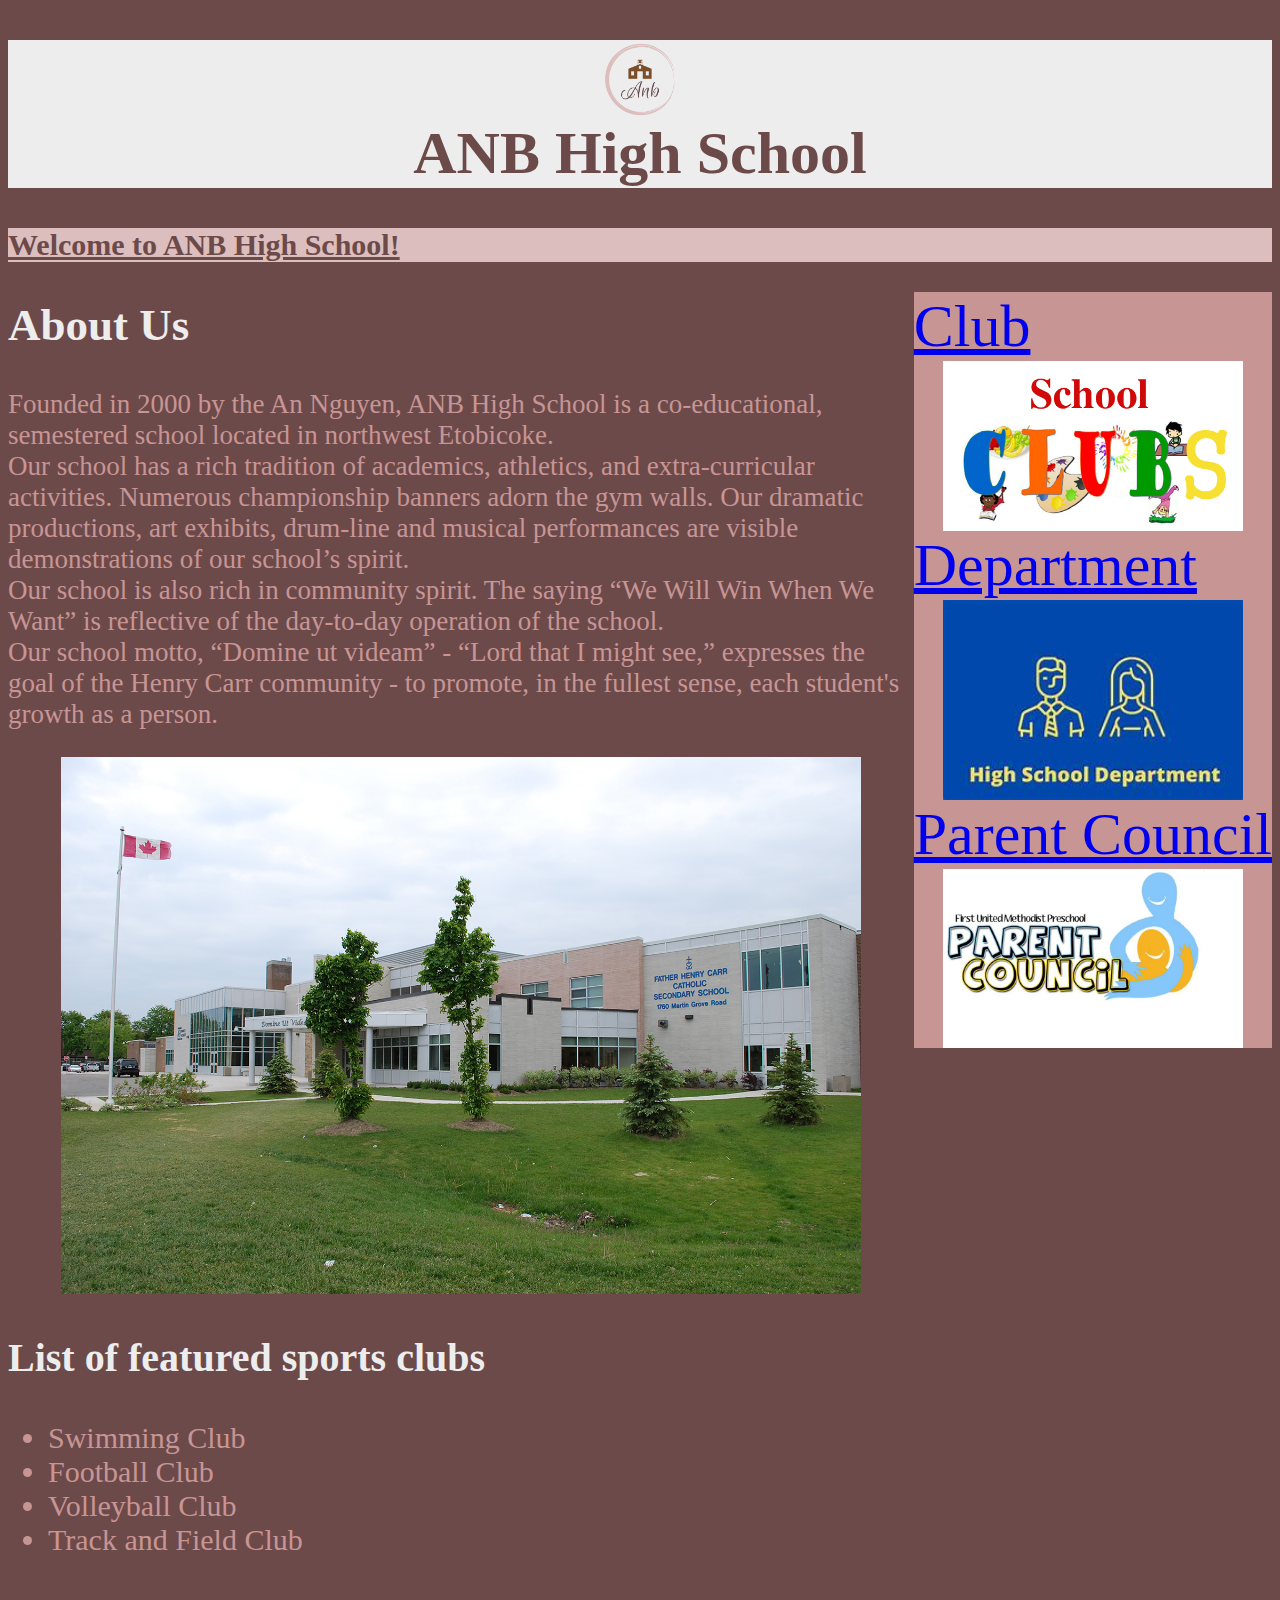
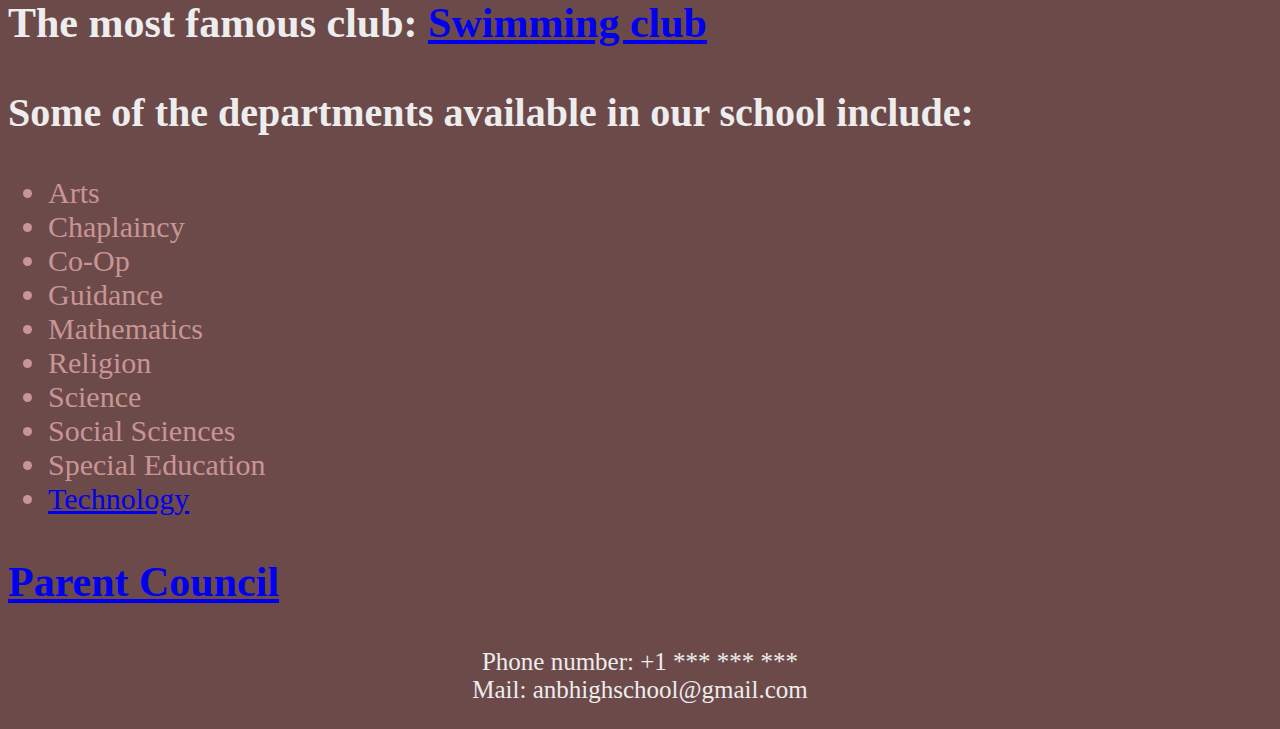
<file: index.html>
<!DOCTYPE html>
<html>
<title>Online HTML Editor</title>
<head>
    <link rel="stylesheet" type="text/css" href="style.css">
</head>
<body>
    <style>
    /*body{
        background-color: rgb(108, 74, 74);
    }
        h1{
            background-color: rgb(237, 237, 237);
            color: rgb(108, 74, 74);
            font-size: 60px;
            text-align:center;
        }
        .welcome{
            color: rgb(108, 74, 74);
            background-color: rgb(221, 190, 190);
            font-size: 30px;
            text-decoration:underline;
        }
        h2{
            color: rgb(237, 237, 237);
            font-size: 45px;
        }
        .about-us{
            color: rgb(200, 149, 149);
            font-size: 27px;
        }
       #list{
       color: rgb(237, 237, 237);
            font-size: 40px;
       }
         #some{
       color: rgb(237, 237, 237);
            font-size: 40px;
       }
        #parent{
       color: rgb(237, 237, 237);
            font-size: 42px;
       }
       .the{
       color: rgb(237, 237, 237);
            font-size: 42px;
       }
       .m2{
             text-align:center;
             color: rgb(237, 237, 237);
            font-size: 25px;
        }
         #li{
            color: rgb(200, 149, 149);
             font-size: 30px;
        }
        img.i2{
            display: block;
            margin-left: auto;
            margin-right: auto;
        }
        img.i4{
            display: block;
            margin-left: auto;
            margin-right: auto;
        }
        .rightindex{
            background-color: rgb(200, 149, 149);
            float: right;
            font-size: 60px;
             color: rgb(237, 237, 237);
        }
    </style>
<h1><img class="i2" src="logo.webp" width="70" >
ANB High School
</h1>
    <p class="welcome"><strong>Welcome to ANB High School!</strong></p>
    <div class="rightindex">
        <a href="#list" >Club </a><br>
      <img class="i4" src="clb.jpg" width="300" >  
         <a href="#some" >Department</a><br>
        <img class="i4" src="department.jpg" width="300" > 
         <a href="#parent" >Parent Council</a><br>
        <img class="i4" src="parent-council-logo.jpg" width="300" > 
    </div>
    <h2>About Us</h2>
    <p class="about-us">
Founded in 2000 by the An Nguyen, ANB High School is a co-educational, semestered school located in northwest Etobicoke. <br>

Our school has a rich tradition of academics, athletics, and extra-curricular activities. Numerous championship banners adorn the gym walls. Our dramatic productions, art exhibits, drum-line and musical performances are visible demonstrations of our school’s spirit. <br>

Our school is also rich in community spirit. The saying “We Will Win When We Want” is reflective of the day-to-day operation of the school. <br>

Our school motto, “Domine ut videam” - “Lord that I might see,” expresses the goal of the Henry Carr community - to promote, in the fullest sense, each student's growth as a person. <br></p>
<img class="i4" src="schoolo.jpeg" width="800" >
<h3 id="list">List of featured sports clubs</h3>
<ul id="li">
    <li>Swimming Club</li>
    <li>Football Club</li>
    <li>Volleyball Club</li>
    <li>Track and Field Club</li>
</ul>
<h3 class="the">The most famous club: <a href="page2.html" >Swimming club</a></h3>
    <h3 id="some">Some of the departments available in our school include:</h3>
   <ul id="li">
 <li>Arts</li>
 <li>Chaplaincy</li>
 <li>Co-Op</li>
 <li>Guidance</li>
 <li>Mathematics</li>
 <li>Religion</li>
 <li>Science</li>
 <li>Social Sciences</li>
 <li>Special Education</li>
 <li><a href="page3.html" >Technology</a></li>
   </ul>
    <h3 id="parent"><a href="custom.html">Parent Council</a></h3>
<p class="m2">
    Phone number: +1 *** *** ***<br>
    Mail: anbhighschool@gmail.com
    </p>
</div>
</body>
</html>
</file>
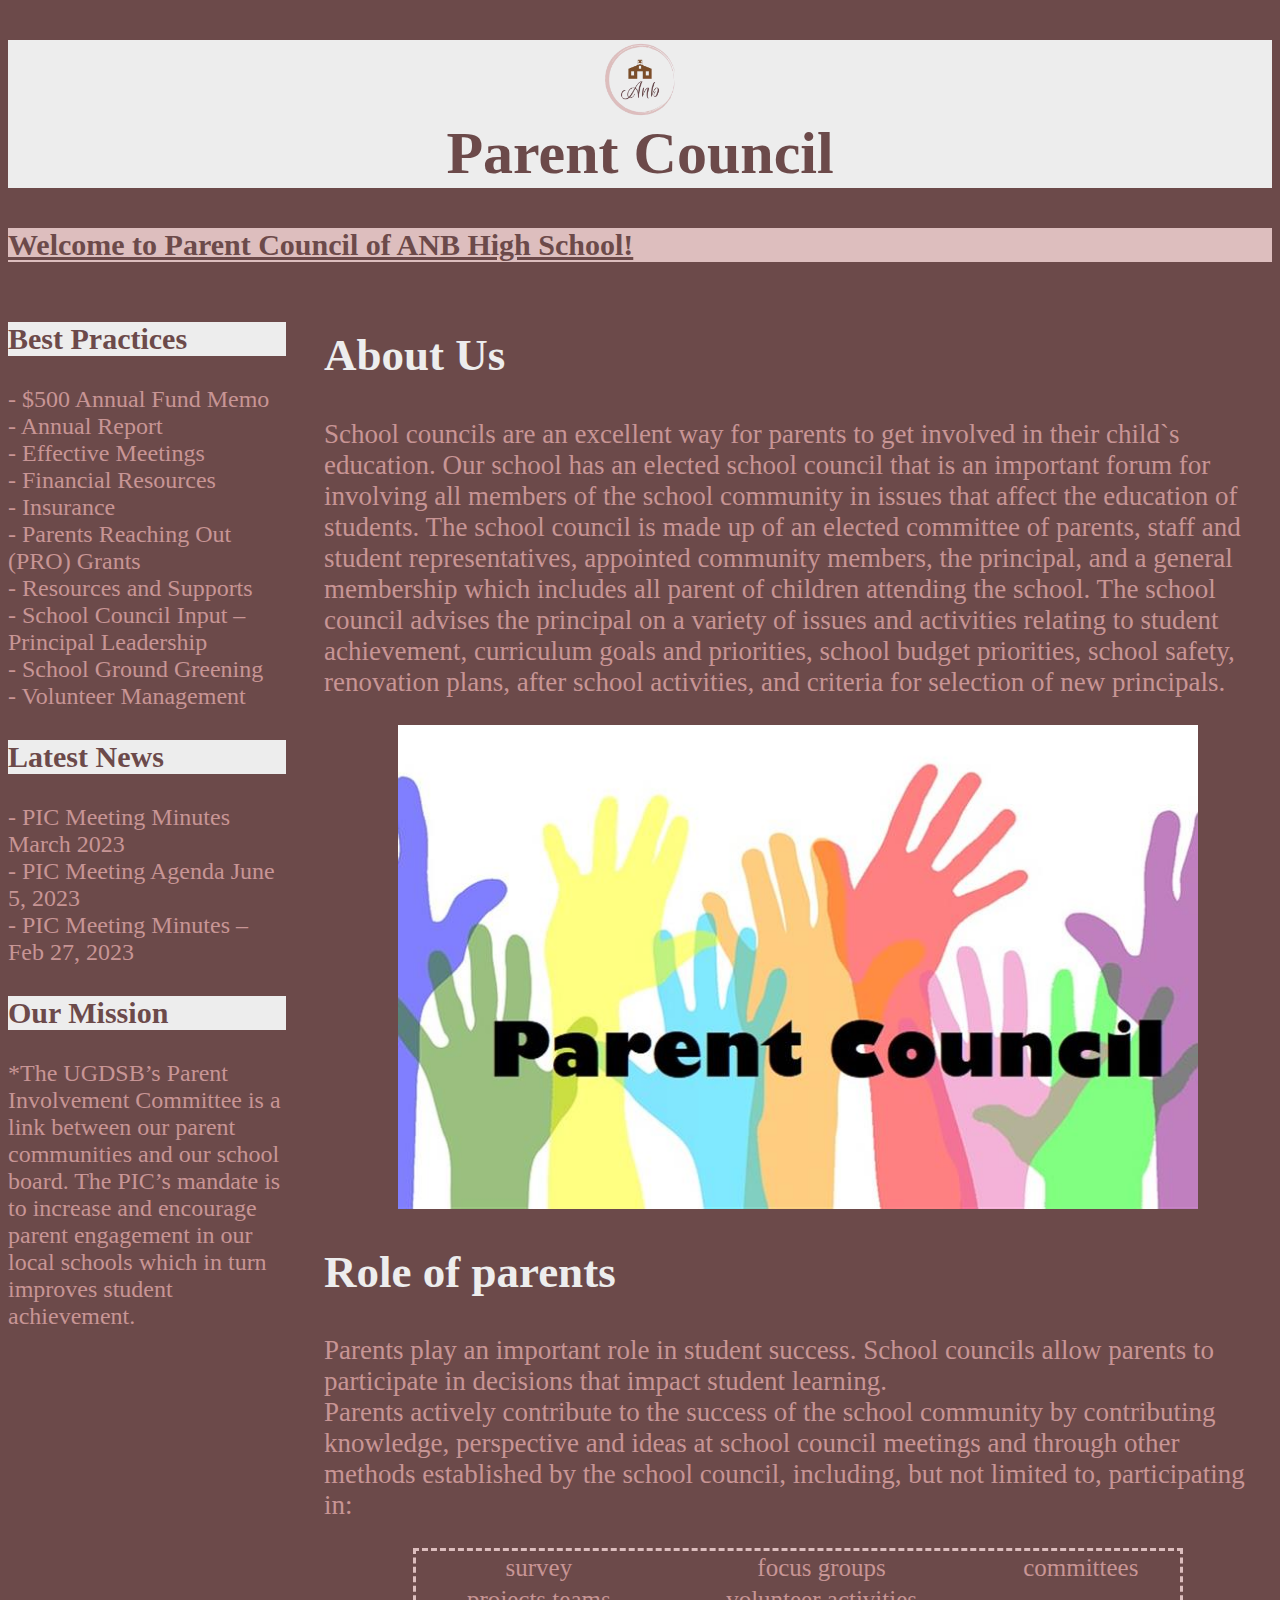
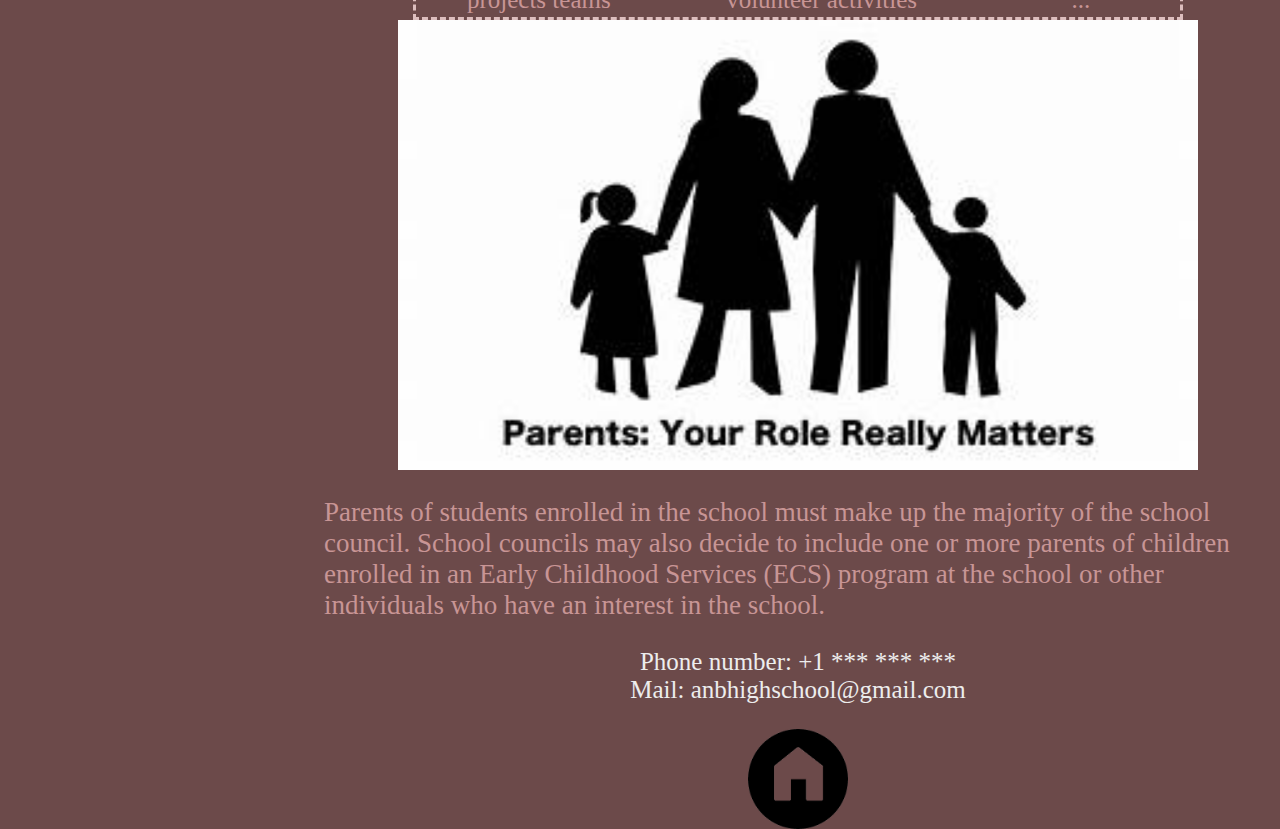
<file: custom.html>
<!DOCTYPE html>
<html>
<title>Online HTML Editor</title>
<head>
    <link rel="stylesheet" type="text/css" href="style.css">
</head>
<body>
    <style>
        /*body{
            background-color: rgb(108, 74, 74);
        }
            h1{
                background-color: rgb(237, 237, 237);
                color: rgb(108, 74, 74);
                font-size: 60px;
                text-align:center;
            }
            .welcome{
                color: rgb(108, 74, 74);
                background-color: rgb(221, 190, 190);
                font-size: 30px;
                text-decoration:underline;
            }
            h2{
                color: rgb(237, 237, 237);
                font-size: 45px;
            }
            .m2{
             text-align:center;
             color: rgb(237, 237, 237);
            font-size: 25px;
        }
        .parents{
            color: rgb(200, 149, 149);
            font-size: 27px;
        }
        .about-us{
            color: rgb(200, 149, 149);
            font-size: 27px;
        }
        img.i2{
            display: block;
            margin-left: auto;
            margin-right: auto;
        }
        img.i4{
            display: block;
            margin-left: auto;
            margin-right: auto;
        }
        table {
            text-align:center;
            width: 770px;
            margin-left: auto;
            margin-right: auto;
            font-size: 25px;
            color: rgb(200, 149, 149);
            border: dashed;
            border-color: rgb(221, 190, 190);
        }
        .left{
            float: left;
            width: 22%;
        }
        .rightcustom{
            float: right;
            width: 75%;
        }
        .cot1{
            background-color: rgb(237, 237, 237);
            color: rgb(108, 74, 74);
            font-size: 30px;
        }
        .cot2{
           background-color: rgb(108, 74, 74);
            color: rgb(200, 149, 149);
             font-size: 24px;
        }
    </style>
<h1><img class="i2" src="logo.webp" width="70" >
    Parent Council</h1>
    <p class="welcome"><strong>Welcome to Parent Council of ANB High School!</strong></p>
    <div class="left">
        <p class="cot1"><strong>Best Practices</strong></p>
        <p class="cot2">
            - $500 Annual Fund Memo<br>
            - Annual Report<br>
            - Effective Meetings<br>
            - Financial Resources<br>
            - Insurance<br>
            - Parents Reaching Out (PRO) Grants<br>
            - Resources and Supports<br>
            - School Council Input – Principal Leadership<br>
            - School Ground Greening<br>
            - Volunteer Management<br>
        </p>
        <p class="cot1"><strong>Latest News</strong></p>
        <p class="cot2">
            - PIC Meeting Minutes March 2023<br>
            - PIC Meeting Agenda June 5, 2023<br>
            - PIC Meeting Minutes – Feb 27, 2023<br>
        </p>
        <p class="cot1"><strong>Our Mission</strong></p>
        <p class="cot2">
            *The UGDSB’s Parent Involvement Committee is a link between our parent communities and our school board. The PIC’s mandate is to increase and encourage parent engagement in our local schools which in turn improves student achievement.
        </p>
    </div>
    <div class="rightcustom">
    <h2>About Us</h2>
    <p class="about-us">
        School councils are an excellent way for parents to get involved in their child`s education. Our school has an elected school council that is an important forum for involving all members of the school community in issues that affect the education of students. The school council is made up of an elected committee of parents, staff and student representatives, appointed community members, the principal, and a general membership which includes all parent of children attending the school. The school council advises the principal on a variety of issues and activities relating to student achievement, curriculum goals and priorities, school budget priorities, school safety, renovation plans, after school activities, and criteria for selection of new principals. 
        </p>
        <img class="i4" src="parentcouncilclipart.jpg" width="800" >
        <h2>Role of parents</h2>
        <p class="parents">Parents play an important role in student success. School councils allow parents to participate in decisions that impact student learning.<br>

            Parents actively contribute to the success of the school community by contributing knowledge, perspective and ideas at school council meetings and through other methods established by the school council, including, but not limited to, participating in:<br>
            </p>
    <table>
        <tbody>
            <tr>
                <td>survey</td>
                <td>focus groups</td>
                <td>committees</td>
            </tr>
            <tr>
                <td>projects teams</td>
                <td>volunteer activities</td>
                <td>...</td>
            </tr>
        </tbody>
    </table>
    <img class="i4" src="th.jpg" width="800" >
        <p class="parents">Parents of students enrolled in the school must make up the majority of the school council. School councils may also decide to include one or more parents of children enrolled in an Early Childhood Services (ECS) program at the school or other individuals who have an interest in the school.</p>
        <p class="m2">
    Phone number: +1 *** *** ***<br>
    Mail: anbhighschool@gmail.com
    </p>
        <a href="index.html"><img class="i4" src="home.png" width="100"></a></div>
</body>
</html>
</file>
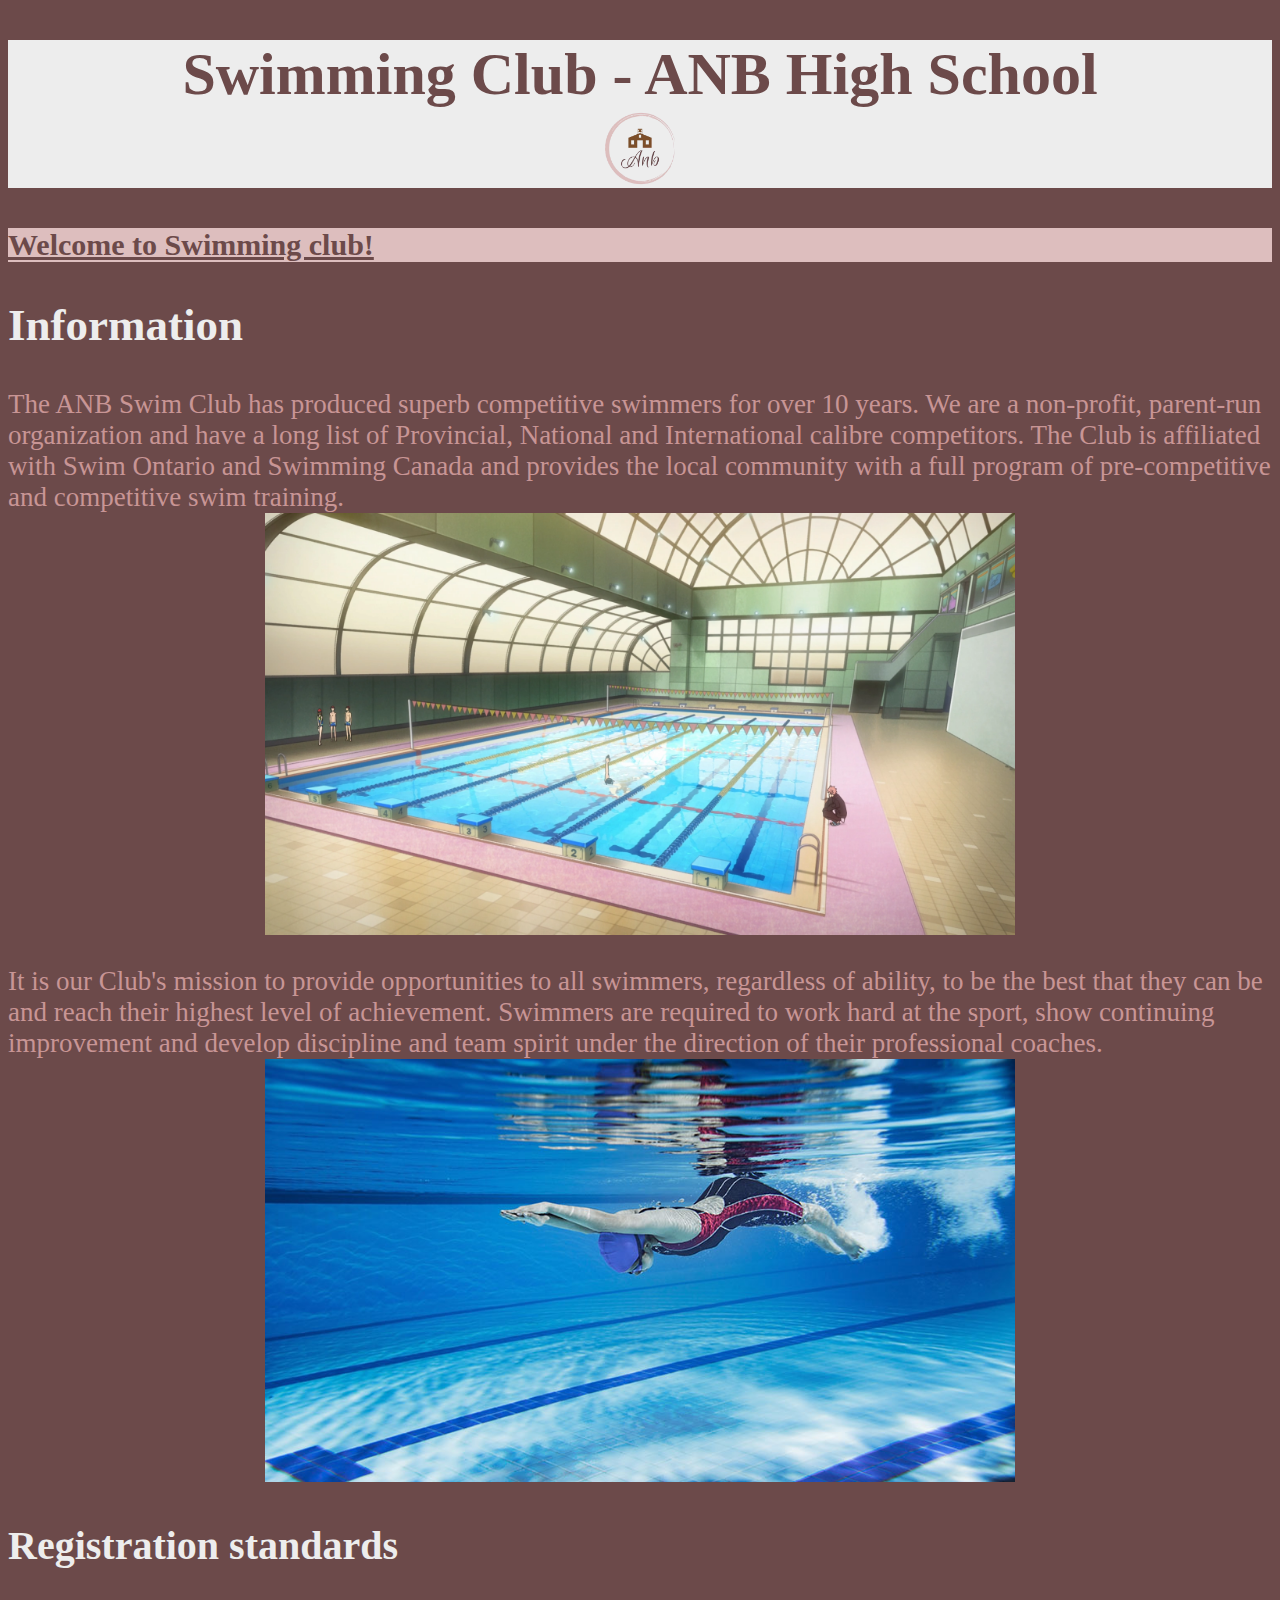
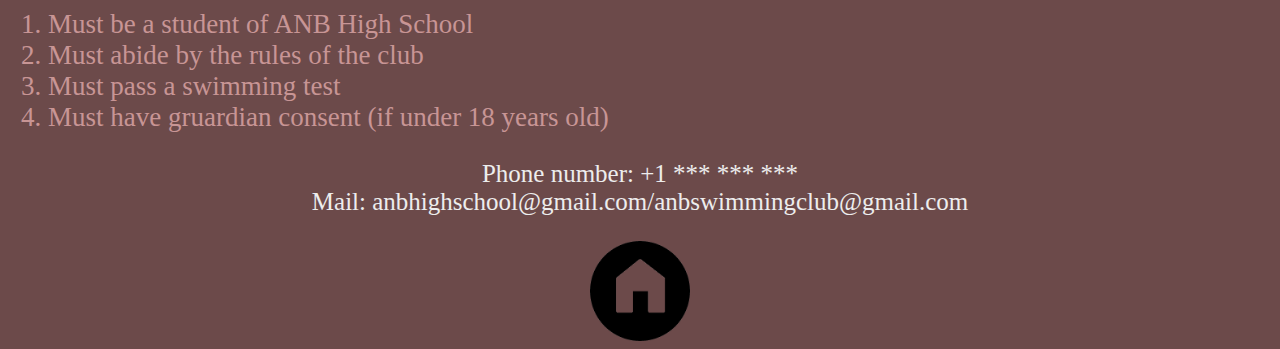
<file: page2.html>
<!DOCTYPE html>
<html>
<title>Online HTML Editor</title>
<head>
    <link rel="stylesheet" type="text/css" href="style.css">
</head>
<body>
    <style>
         /*body{
        background-color: rgb(108, 74, 74);
    }
        h1{
            background-color: rgb(237, 237, 237);
            color: rgb(108, 74, 74);
            font-size: 60px;
            text-align:center;
        }
        .welcome{
            color: rgb(108, 74, 74);
            background-color: rgb(221, 190, 190);
            font-size: 30px;
            text-decoration:underline;
        }
        h2{
            color: rgb(237, 237, 237);
            font-size: 45px;
        }
        .info{
            color: rgb(200, 149, 149);
            font-size: 27px;
        }
        .m2{
             text-align:center;
             color: rgb(237, 237, 237);
            font-size: 25px;
        }
        h3{
            color: rgb(237, 237, 237);
            font-size: 40px;
        }
        .must{
           color: rgb(200, 149, 149);
            font-size: 27px; 
        }
        img.i2{
            display: block;
            margin-left: auto;
            margin-right: auto;
        }
        img.i4{
            display: block;
            margin-left: auto;
            margin-right: auto;
        }
    </style>
<h1><strong>Swimming Club - ANB High School</strong>                         
<img class="i2" src="logo.webp" width="70">
</h1>
<div>
    <p class="welcome"><strong>Welcome to Swimming club!</strong></p>
    <h2>Information</h2>
    <p class="info">
        
        The ANB Swim Club has produced superb competitive swimmers for over 10 years. We are a non-profit, parent-run organization and have a long list of Provincial, National and International calibre competitors. The Club is affiliated with Swim Ontario and Swimming Canada and provides the local community with a full program of pre-competitive and competitive swim training.<br>
        <img class="i4" src="swim1.webp" width="750">
        <br>

It is our Club's mission to provide opportunities to all swimmers, regardless of ability, to be the best that they can be and reach their highest level of achievement. Swimmers are required to work hard at the sport, show continuing improvement and develop discipline and team spirit under the direction of their professional coaches.<br>
<img class="i4" src="swim2.jpg" width="750">
    </p>
    <h3>Registration standards</h3>
    <ol class="must">
        <li>Must be a student of ANB High School</li>
        <li>Must abide by the rules of the club</li>
        <li>Must pass a swimming test</li>
        <li>Must have gruardian consent (if under 18 years old)</li>
    </ol>
    <p class="m2">
Phone number: +1 *** *** ***<br>
Mail: anbhighschool@gmail.com/anbswimmingclub@gmail.com</p>
    </div>
    <a href="index.html"><img class="i4" src="home.png" width="100"></a>
</body>
</html>
</file>
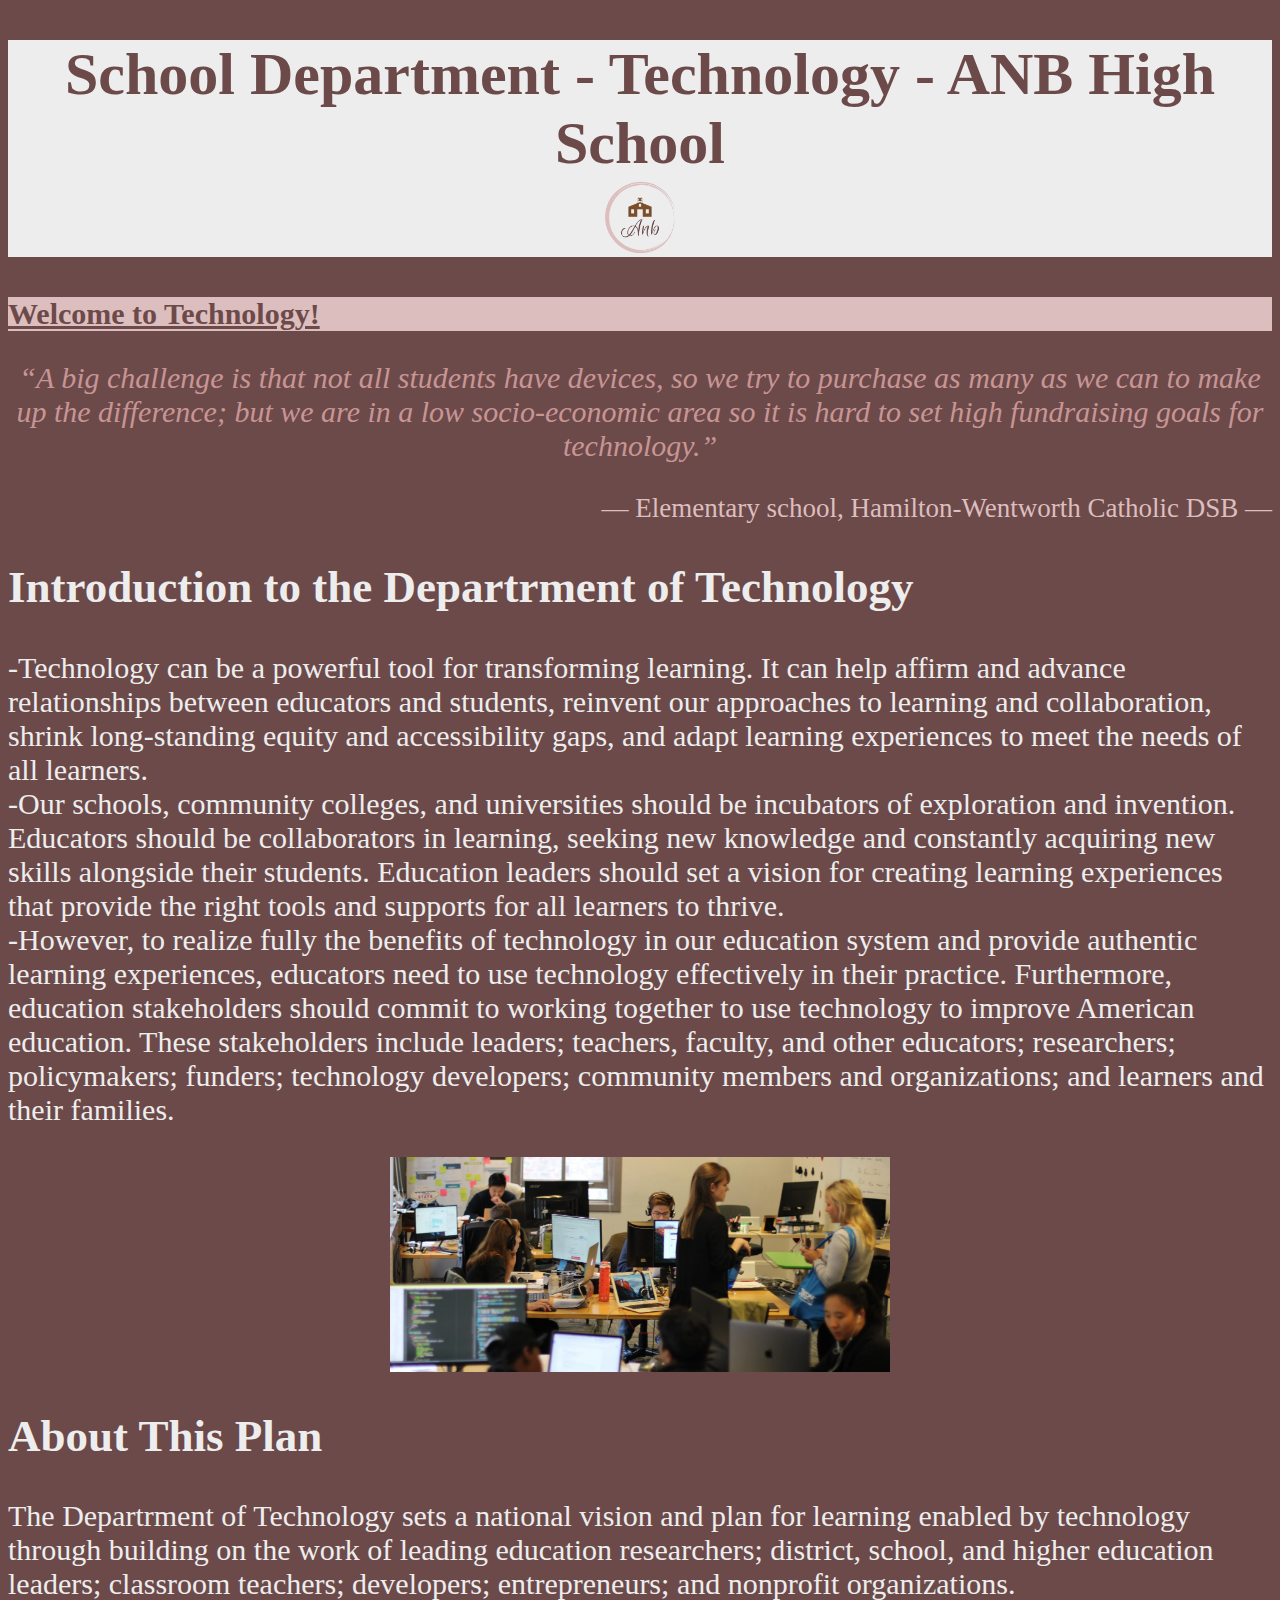
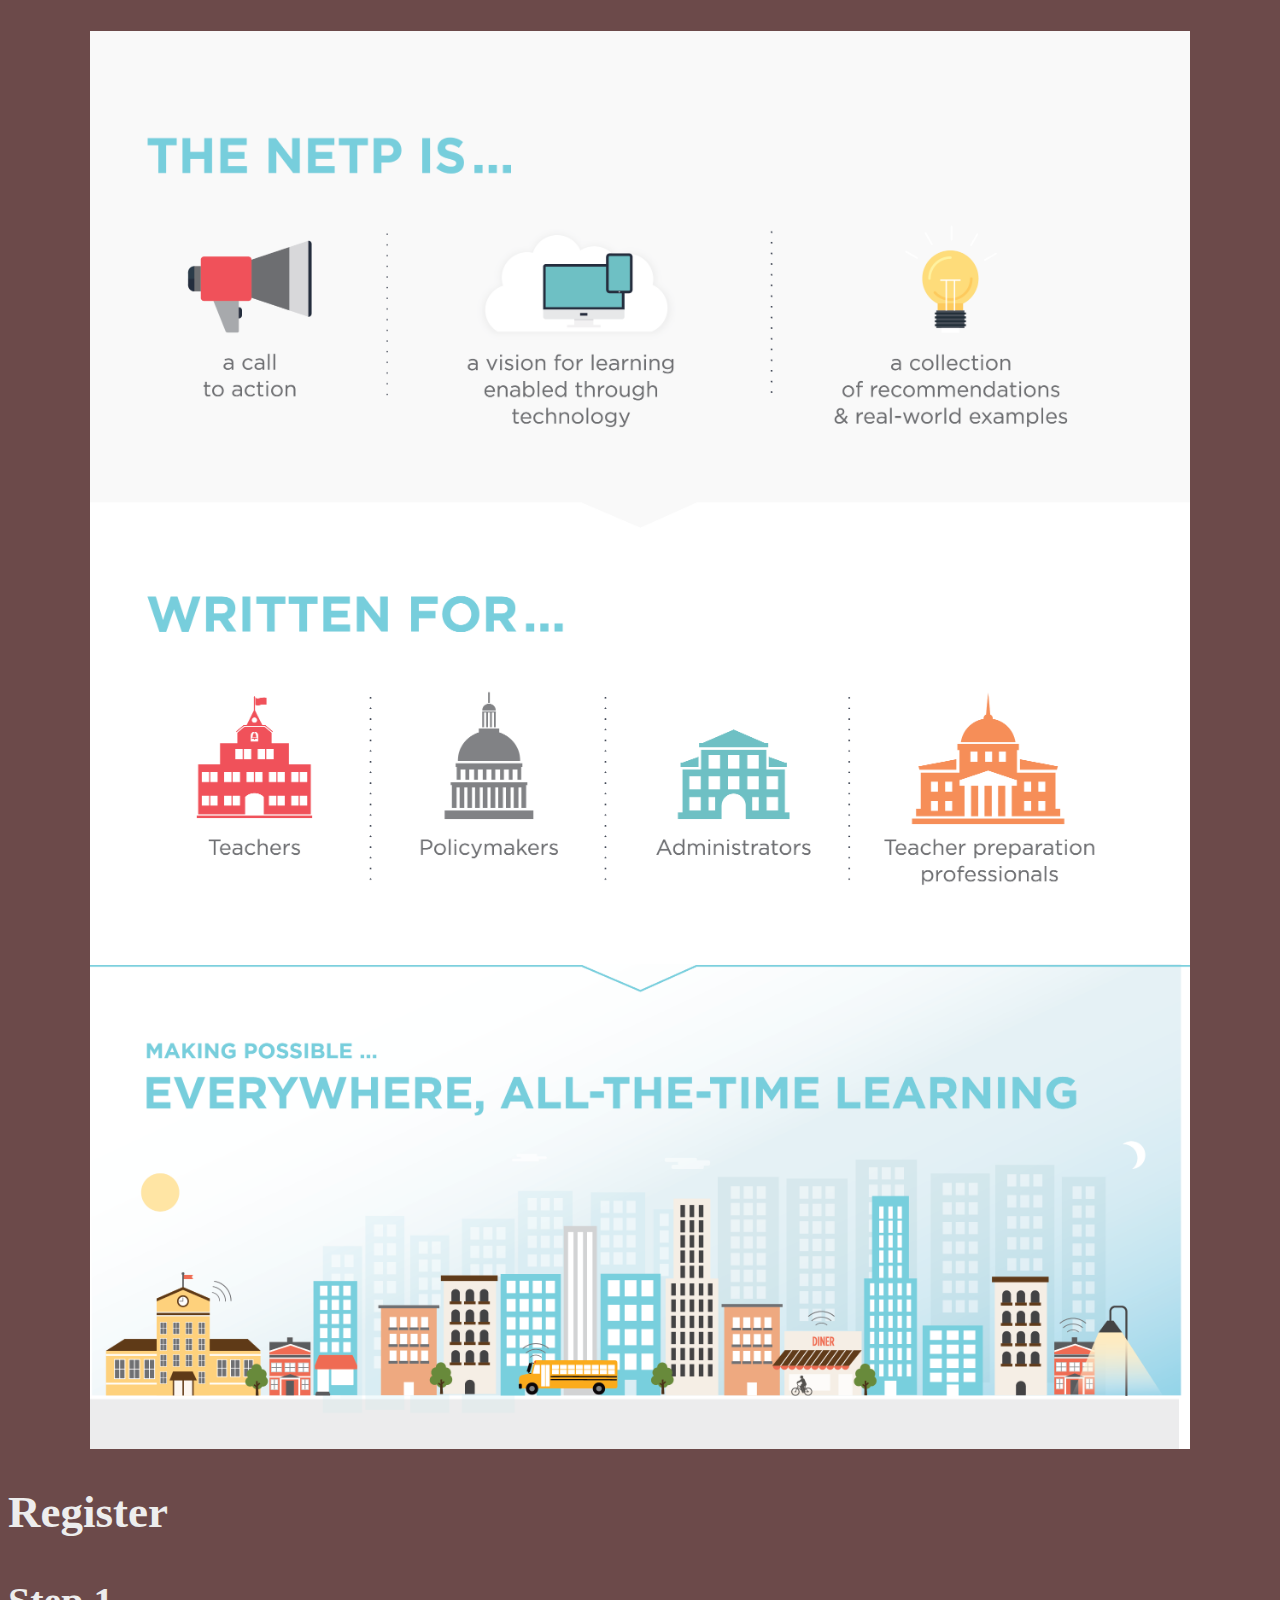
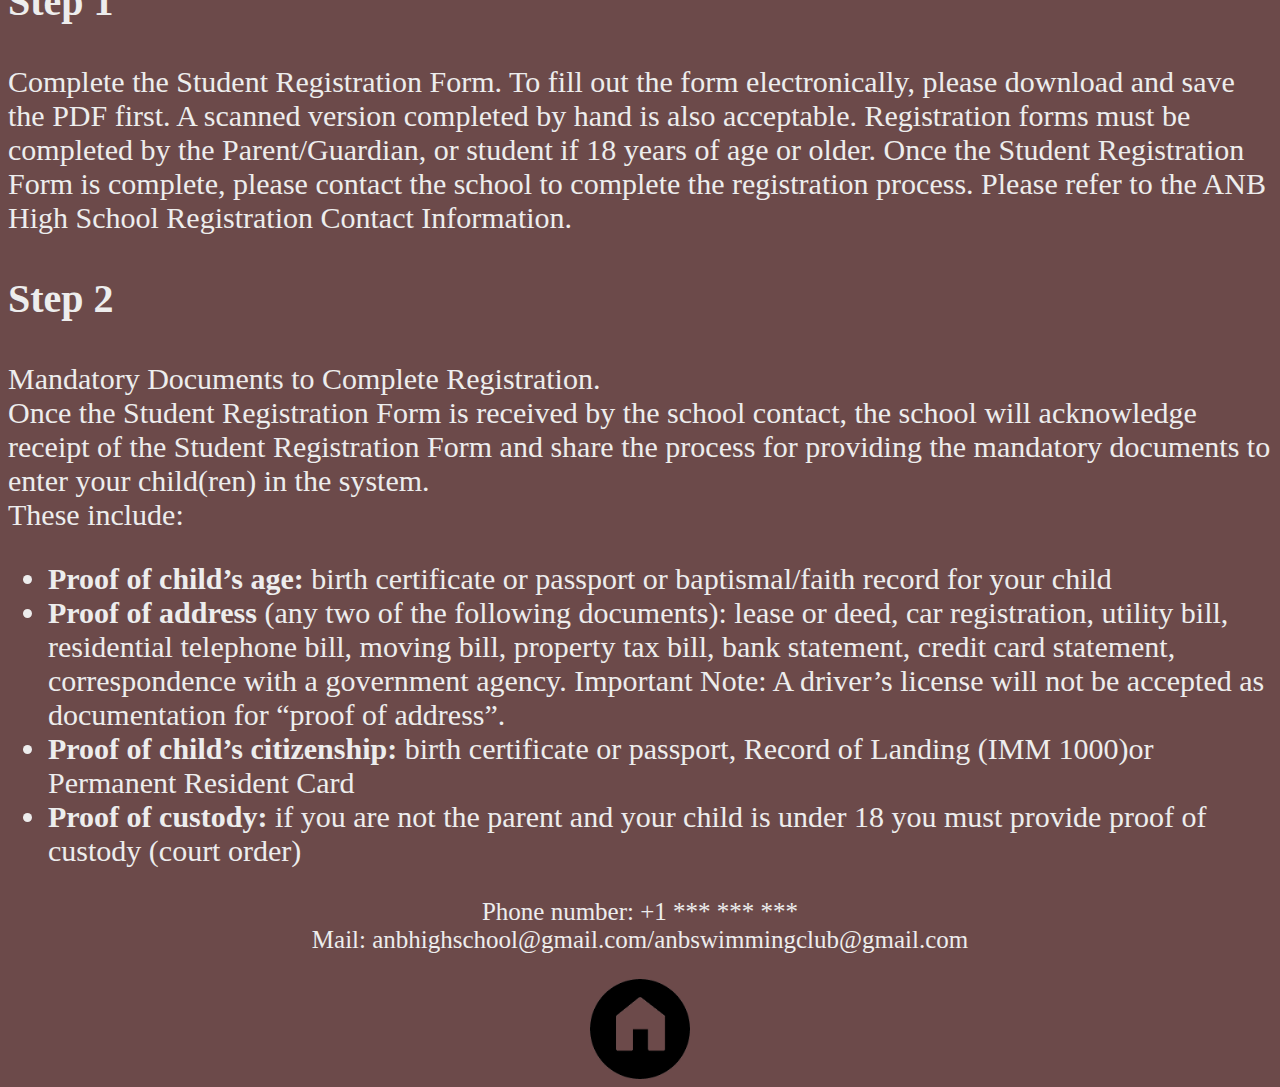
<file: page3.html>
<!DOCTYPE html>
<html>
<title>Online HTML Editor</title>
<head>
    <link rel="stylesheet" type="text/css" href="style.css">
</head>
<body>
    <style>
         /*body{
        background-color: rgb(108, 74, 74);
    }
        h1{
            background-color: rgb(237, 237, 237);
            color: rgb(108, 74, 74);
            font-size: 60px;
            text-align:center;
        }
         h2{
            color: rgb(237, 237, 237);
            font-size: 45px;
        }
        h3{
            color: rgb(237, 237, 237);
            font-size: 40px;
        }
        .welcome{
            color: rgb(108, 74, 74);
            background-color: rgb(221, 190, 190);
            font-size: 30px;
            text-decoration:underline;
        }
        .m2{
             text-align:center;
             color: rgb(237, 237, 237);
            font-size: 25px;
        }
        .ab{
             color: rgb(200, 149, 149);
             font-size: 30px;
            text-align:center;
        }
        .el{
            color: rgb(221, 190, 190);
            text-align:right;
            font-size: 27px;
        }
        .tech{
       color: rgb(237, 237, 237);
            font-size: 30px;
       }
        .techplan{
       color: rgb(237, 237, 237);
            font-size: 30px;
       }
        .r{
       color: rgb(237, 237, 237);
            font-size: 30px;
       }
        img.i2{
            display: block;
            margin-left: auto;
            margin-right: auto;
        }
        img.i4{
            display: block;
            margin-left: auto;
            margin-right: auto;
        }
    </style>
<h1><strong>School Department - Technology - ANB High School</strong>                         
<img class="i2" src="logo.webp" width="70">
</h1>
<div>
    <p class="welcome"><strong>Welcome to Technology!</strong></p>
   <p class="ab"><em>“A big challenge is that not all students have devices, so we try to purchase as many as we can to make up the difference; but we are in a low socio-economic area so it is hard to set high fundraising goals for technology.”</em></p>
   <p class="el">— Elementary school, Hamilton-Wentworth Catholic DSB —</p>
<h2>Introduction to the Departrment of Technology</h2>
    <p class="tech">-Technology can be a powerful tool for transforming learning. It can help affirm and advance relationships between educators and students, reinvent our approaches to learning and collaboration, shrink long-standing equity and accessibility gaps, and adapt learning experiences to meet the needs of all learners.<br>

-Our schools, community colleges, and universities should be incubators of exploration and invention. Educators should be collaborators in learning, seeking new knowledge and constantly acquiring new skills alongside their students. Education leaders should set a vision for creating learning experiences that provide the right tools and supports for all learners to thrive.<br>

-However, to realize fully the benefits of technology in our education system and provide authentic learning experiences, educators need to use technology effectively in their practice. Furthermore, education stakeholders should commit to working together to use technology to improve American education. These stakeholders include leaders; teachers, faculty, and other educators; researchers; policymakers; funders; technology developers; community members and organizations; and learners and their families.<br>
    </p>
    <img class="i4" src="about-hero-desktop.webp" width="500" >
    <h2>About This Plan</h2>
    <p class="techplan">The Departrment of Technology sets a national vision and plan for learning enabled by technology through building on the work of leading education researchers; district, school, and higher education leaders; classroom teachers; developers; entrepreneurs; and nonprofit organizations.</p>
    <img class="i4" src="plan.png" width="1100" >
   <h2>Register</h2>
    <h3>Step 1</h3>
    <p class="r">Complete the Student Registration Form.  To fill out the form electronically, please download and save the PDF first. A scanned version completed by hand is also acceptable.​  Registration forms must be completed by the Parent/Guardian, or student if 18 years of age or older. Once the Student Registration Form​ is complete, please contact the school to complete the registration process. Please refer to the ANB High School Registration Contact Information.</p>
    <h3>Step 2</h3>
    <p class="r">Mandatory Documents to Complete Registration.<br>

Once the Student Registration Form is received by the school contact, the school will acknowledge receipt of the Student Registration Form and share the process for providing the mandatory documents to enter your child(ren) in the system.<br>
        These include:<br></p>
        <ul class="r">
            <li><strong>Proof of child’s age:</strong> birth certificate or passport or baptismal/faith record for your child</li>
            <li><strong>Proof of address</strong> (any two of the following documents): lease or deed, car registration, utility bill, residential telephone bill, moving bill, property tax bill, bank statement, credit card statement, correspondence with a government agency.  Important Note: A driver’s license will not be accepted as documentation for “proof of address”.</li>
            <li><strong>Proof of child’s citizenship:</strong> birth certificate or passport, Record of Landing (IMM 1000)or Permanent Resident Card</li>
            <li><strong>Proof of custody:</strong> if you are not the parent and your child is under 18 you must provide proof of custody (court order)</li>
    </ul>
    <p class="m2">
Phone number: +1 *** *** ***<br>
Mail: anbhighschool@gmail.com/anbswimmingclub@gmail.com</p>
    </div>
    <a href="index.html"><img class="i4" src="home.png" width="100"></a>
</body>
</html>
</file>
<file: style.css>
body{
        background-color: rgb(108, 74, 74);
    }
        h1{
            background-color: rgb(237, 237, 237);
            color: rgb(108, 74, 74);
            font-size: 60px;
            text-align:center;
        }
        .welcome{
            color: rgb(108, 74, 74);
            background-color: rgb(221, 190, 190);
            font-size: 30px;
            text-decoration:underline;
        }
        h2{
            color: rgb(237, 237, 237);
            font-size: 45px;
        }
        .about-us{
            color: rgb(200, 149, 149);
            font-size: 27px;
        }
       #list{
       color: rgb(237, 237, 237);
            font-size: 40px;
       }
         #some{
       color: rgb(237, 237, 237);
            font-size: 40px;
       }
        #parent{
       color: rgb(237, 237, 237);
            font-size: 42px;
       }
       .the{
       color: rgb(237, 237, 237);
            font-size: 42px;
       }
       .m2{
             text-align:center;
             color: rgb(237, 237, 237);
            font-size: 25px;
        }
         #li{
            color: rgb(200, 149, 149);
             font-size: 30px;
        }
        img.i2{
            display: block;
            margin-left: auto;
            margin-right: auto;
        }
        img.i4{
            display: block;
            margin-left: auto;
            margin-right: auto;
        }
        .rightindex{
            background-color: rgb(200, 149, 149);
            float: right;
            font-size: 60px;
             color: rgb(237, 237, 237);
        }
.info{
            color: rgb(200, 149, 149);
            font-size: 27px;
        }
h3{
            color: rgb(237, 237, 237);
            font-size: 40px;
        }
        .must{
           color: rgb(200, 149, 149);
            font-size: 27px; 
        }
.ab{
             color: rgb(200, 149, 149);
             font-size: 30px;
            text-align:center;
        }
        .el{
            color: rgb(221, 190, 190);
            text-align:right;
            font-size: 27px;
        }
        .tech{
       color: rgb(237, 237, 237);
            font-size: 30px;
       }
        .techplan{
       color: rgb(237, 237, 237);
            font-size: 30px;
       }
        .r{
       color: rgb(237, 237, 237);
            font-size: 30px;
       }
.parents{
            color: rgb(200, 149, 149);
            font-size: 27px;
        }
table {
            text-align:center;
            width: 770px;
            margin-left: auto;
            margin-right: auto;
            font-size: 25px;
            color: rgb(200, 149, 149);
            border: dashed;
            border-color: rgb(221, 190, 190);
        }
        .left{
            float: left;
            width: 22%;
        }
        .rightcustom{
            float: right;
            width: 75%;
        }
        .cot1{
            background-color: rgb(237, 237, 237);
            color: rgb(108, 74, 74);
            font-size: 30px;
        }
        .cot2{
           background-color: rgb(108, 74, 74);
            color: rgb(200, 149, 149);
             font-size: 24px;
        }
        .between{
            display: inline-block;
        }
</file>
